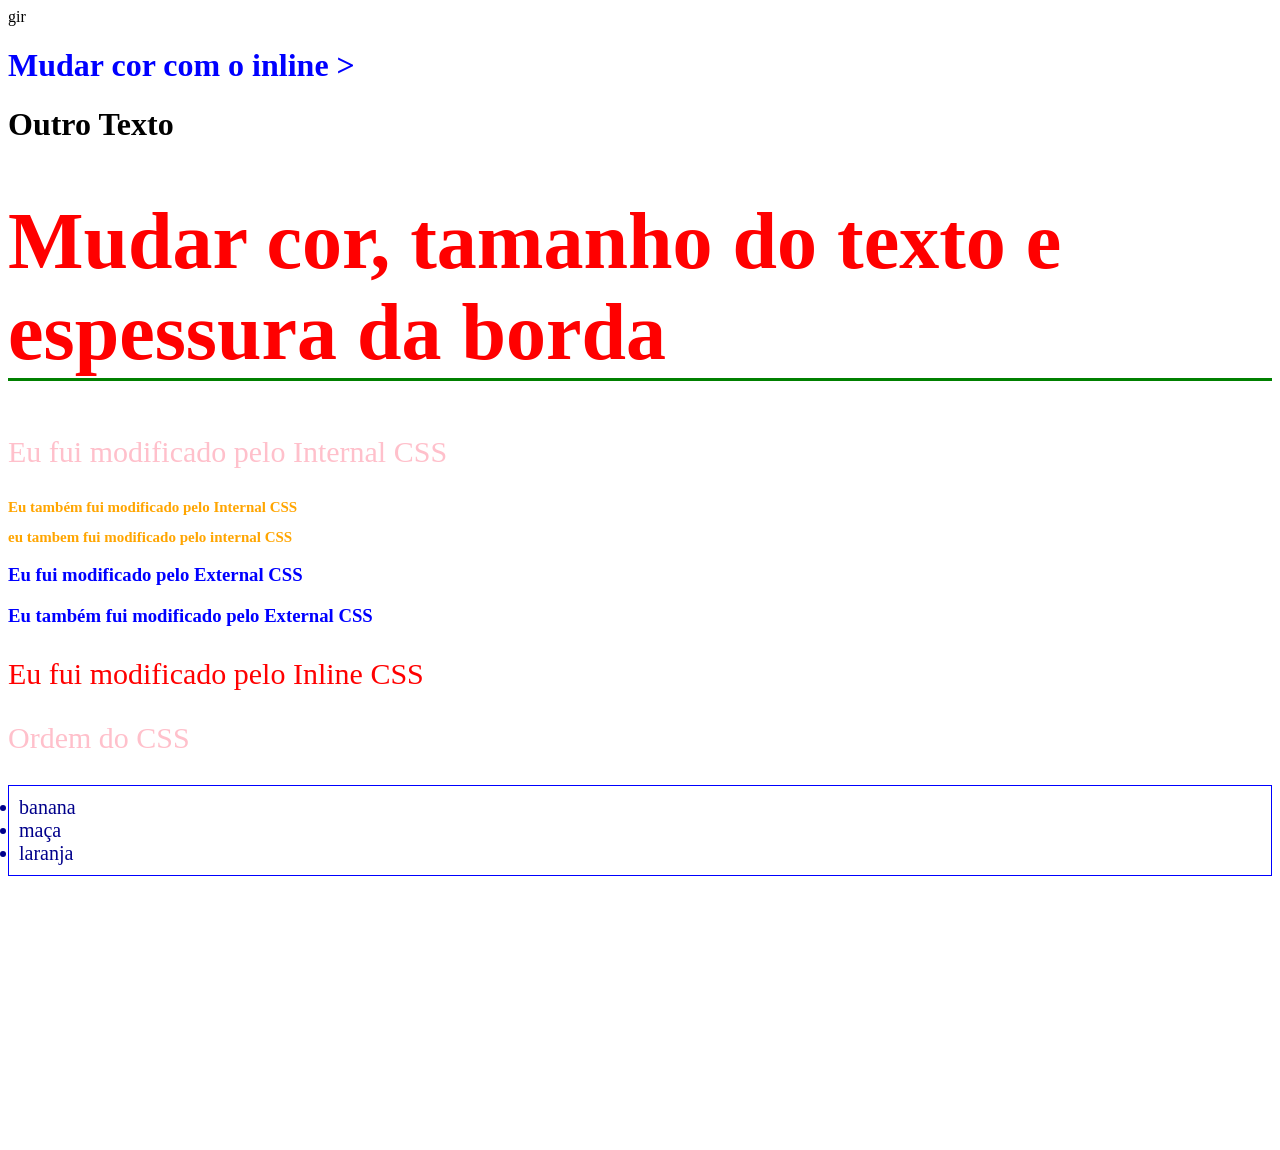
<file: 3_CSS/index.html>
<!DOCTYPE html>
<html lang="en">
<head>
      <meta charset="UTF-8">
      <meta name="viewport" content="width=device-width, initial-scale=1.0">
      <title>CSS</title>
       <!-- 3. InternalCSS  -->
      <style>
            p{ color: pink;
                  font-size: 30px; }
            h2{ color: orange;
                  font-size: 15px; }
            </style>

      <!-- 4. External CSS -->
      <link rel="stylesheet" href="styles.css">
      <link rel="stylesheet" href="lists.css">
</head>
<body style= "padding-bottom: 250px">gir

      <!-- 1.inline CSS -->
      <h1 style="color:blue"> Mudar cor com o inline <!--Texto de cor azul-->></h1>

      <h1> Outro Texto <!--Texto sem cor--></h1>


      <!-- 2. Múltiplas regrasCSS -->
      <h1 style="color:red; font-size: 80px; border-bottom: 3px solid green;"> Mudar cor, tamanho do texto e espessura da borda <!--Texto de cor azul e tamanho 80px, definindo tambem a espessura da borda e a cor--></h1>

      <!-- 3. InternalCSS  -->
       <p>Eu fui modificado pelo Internal CSS</p>
       <h2>Eu também fui modificado pelo Internal CSS</h2>
       <h2>eu tambem fui modificado pelo internal CSS</h2>



      <!-- 4. External CSS -->
      <h3>Eu fui modificado pelo External CSS</h3>
      <h3>Eu também fui modificado pelo External CSS</h3>

      <!-- 5. Ordem do CSS -->
       <p style="color: red; font-size: 30px;">Eu fui modificado pelo Inline CSS</p>
       <p>Ordem do CSS</p>


       <!--6. Multiplos arquivos de CSS -->
       <ul>
            <li>banana</li>
            <li>maça</li> 
            <li>laranja</li>
       </ul>
</body>
</html>
</file>
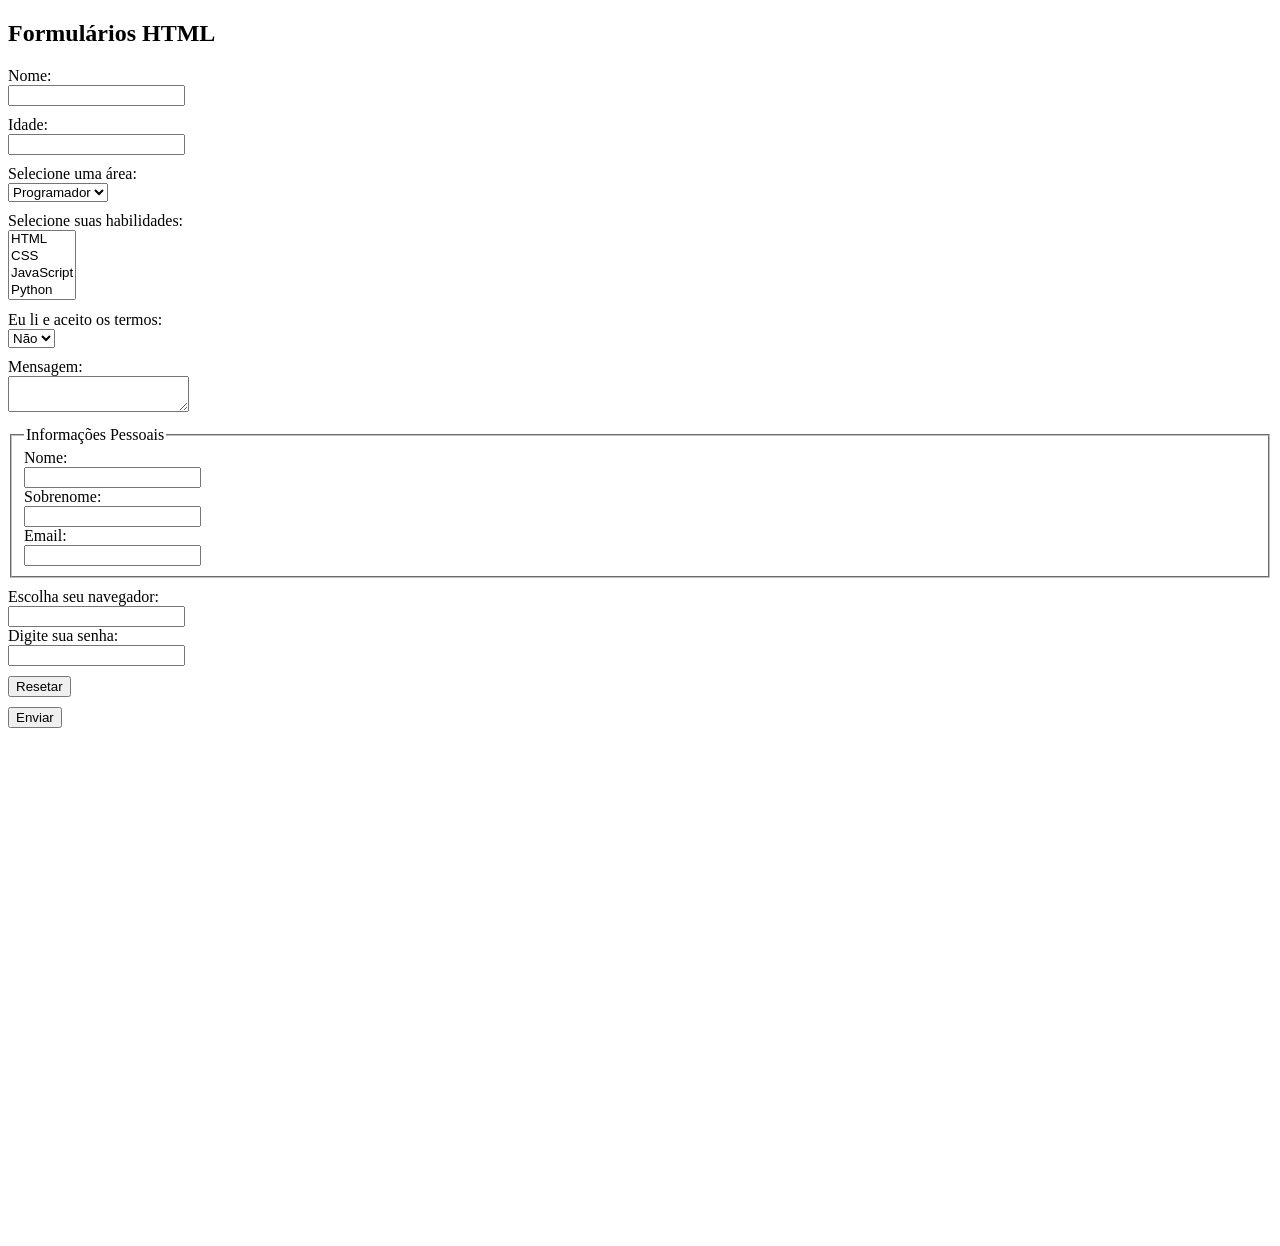
<file: 5_FORMS/index.html>
<!DOCTYPE html>
<html lang="en">

<head>
    <meta charset="UTF-8">
    <meta name="viewport" content="width=device-width, initial-scale=1.0">
    <title>FORMULÁRIOS</title>
    <link rel="stylesheet" href="style.css">
</head>

<body>
    <form>
        <h2>Formulários HTML</h2>
        <!-- 1- Primeiro Formulário -->
        <!--2- Atributos do Formulário-->
        <form action="register.php" method="GET">

            <div class="form-group">
                <label>Nome:</label>
                <input type="text" />
            </div>

            <!--3- Atributo Name (utilizado para configurar os iputs)-->
            <div>
                <!--4- Atributo Label-->
                <label for="age">Idade:</label>
                <input type="text" name="age" id="age" />
            </div>

            <!--6- Select-->
            <div>
                <label for="job">Selecione uma área:</label>
                <select name="job">
                    <option value="desenvolvedor">Programador</option>
                    <option value="designer">Tester /QA </option>
                    <option value="gerente">DevOps</option>
                    <option value="techlead">Tech Lead</option>
                </select>
            </div>
          
            <!--8- Multiplas Opções-->
            <div>
                <label for="skills">Selecione suas habilidades:</label>
                <select name="skills" multiple>
                    <option value="html">HTML</option>
                    <option value="css">CSS</option>
                    <option value="javascript">JavaScript</option>
                    <option value="python">Python</option>
                    <option value="java">Java</option>
                    <option value="php">PHP</option>
                </select>
            </div>  
  <!--7- Atributo Selected-->
            <div>
                <label for="contract">Eu li e aceito os termos:</label>
                <select name="contract">
                    <option value="sim" >Sim</option>
                    <option value="nao" selected>Não</option>
                </select>
            </div>

            <!--9- Textarea-->
            <div>
                <label for="message">Mensagem:</label>
                <textarea name="message" id="message"></textarea>
            </div>

            <!--10- Fieldset e Legend-->
            <div>
            <fieldset>
              <legend>Informações Pessoais</legend>
              <label for="name">Nome:</label>
              <input type="text" name="name"/>
              <label for="lastname">Sobrenome:</label>
              <input type="text" name="lastname"/>
              <label for="email">Email:</label>
              <input type="email" name="email"/>
            </fieldset>
            </div>
            

            <!--11- DATALIST-->
            <div>
                <label for="browser">Escolha seu navegador:</label>
                <input list="browsers" name="browser" id="browser">
                <datalist id="browsers">
                    <option value="Google Chrome">
                    <option value="Mozilla Firefox">
                    <option value="Microsoft Edge">
                    <option value="Safari">
                    <option value="Opera">
                    <option value="Brave"> 
                    </option>
                </datalist>

                <!--12- Input Para senhas-->

                <div>
                    <label for="password">Digite sua senha:</label>
                    <input type="password" name="password"/>
                </div>


            <!--13 Resetar o Formulário-->

            <div>
                <button type="reset">Resetar</button>
            </div>


            <!--5- Envio de Formulário-->
            <button type="submit">Enviar</button>

        </form>
</body>
</html>
</file>
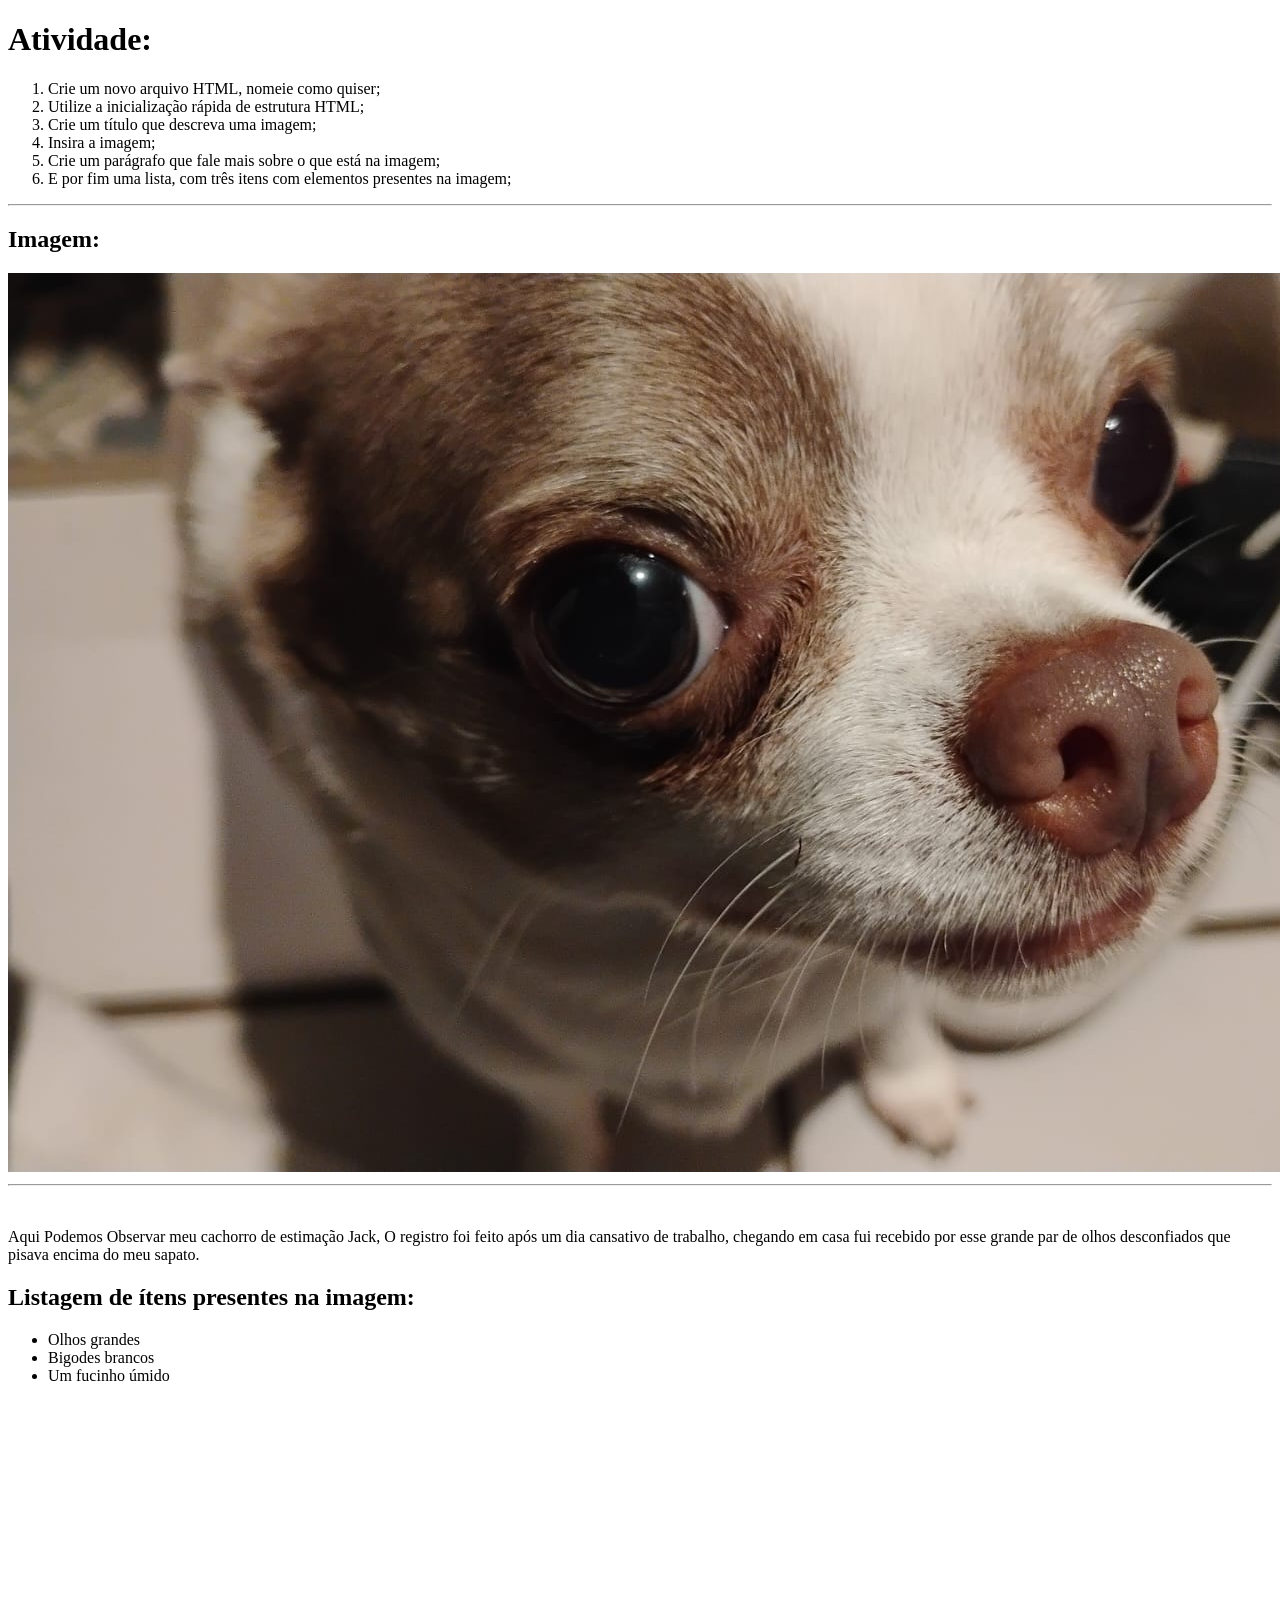
<file: Teste 1 html/Atividade.html>
<!DOCTYPE html>
<html lang="en">
<head>
      <meta charset="UTF-8">
      <meta name="viewport" content="width=device-width, initial-scale=1.0">
      <title>Atividade 1 Udemy</title>
</head >
<body style="padding-bottom: 500px">
      <h1>Atividade:</h1>
      <ol>
            <li>Crie um novo arquivo HTML, nomeie como quiser;</li>
            <li>Utilize a inicialização rápida de estrutura HTML;</li>
            <li>Crie um título que descreva uma imagem;</li>
            <li>Insira a imagem;</li>
            <li>Crie um parágrafo que fale mais sobre o que está na imagem;</li>
            <li>E por fim uma lista, com três itens com elementos presentes na imagem;</li>
      </ol>

      <hr>
      <h2>Imagem:</h2>
      <img src="img/jack.jpg" alt="Cachorro de estimação, Jack." />
      <hr>
      <br/>
      <p>Aqui Podemos Observar meu cachorro de estimação Jack, O registro foi feito após um dia cansativo de trabalho, chegando em casa fui recebido por esse grande par de olhos desconfiados que pisava encima do meu sapato.</p>

      <h2>Listagem de ítens presentes na imagem:</h2>
      <ul>
            <li>Olhos grandes</li>
            <li>Bigodes brancos</li>
            <li>Um fucinho úmido</li>
      </ul>
</body>
</html>
</file>
<file: 3_CSS/styles.css>
/* External CSS */
body
{
 padding-bottom: 500px;
}
h3
{
      color: blue; 
}
</file>
<file: 3_CSS/lists.css>
ul{
      border: 1px solid blue;
      padding: 10px;
}
 
li{
      color: darkblue;
      font-size: 20px;
}
</file>
<file: 5_FORMS/style.css>
body{
    padding-bottom: 500px;
}

div{
margin-bottom: 10px;
}

div input, 
div label{
    display: block;
}
</file>
